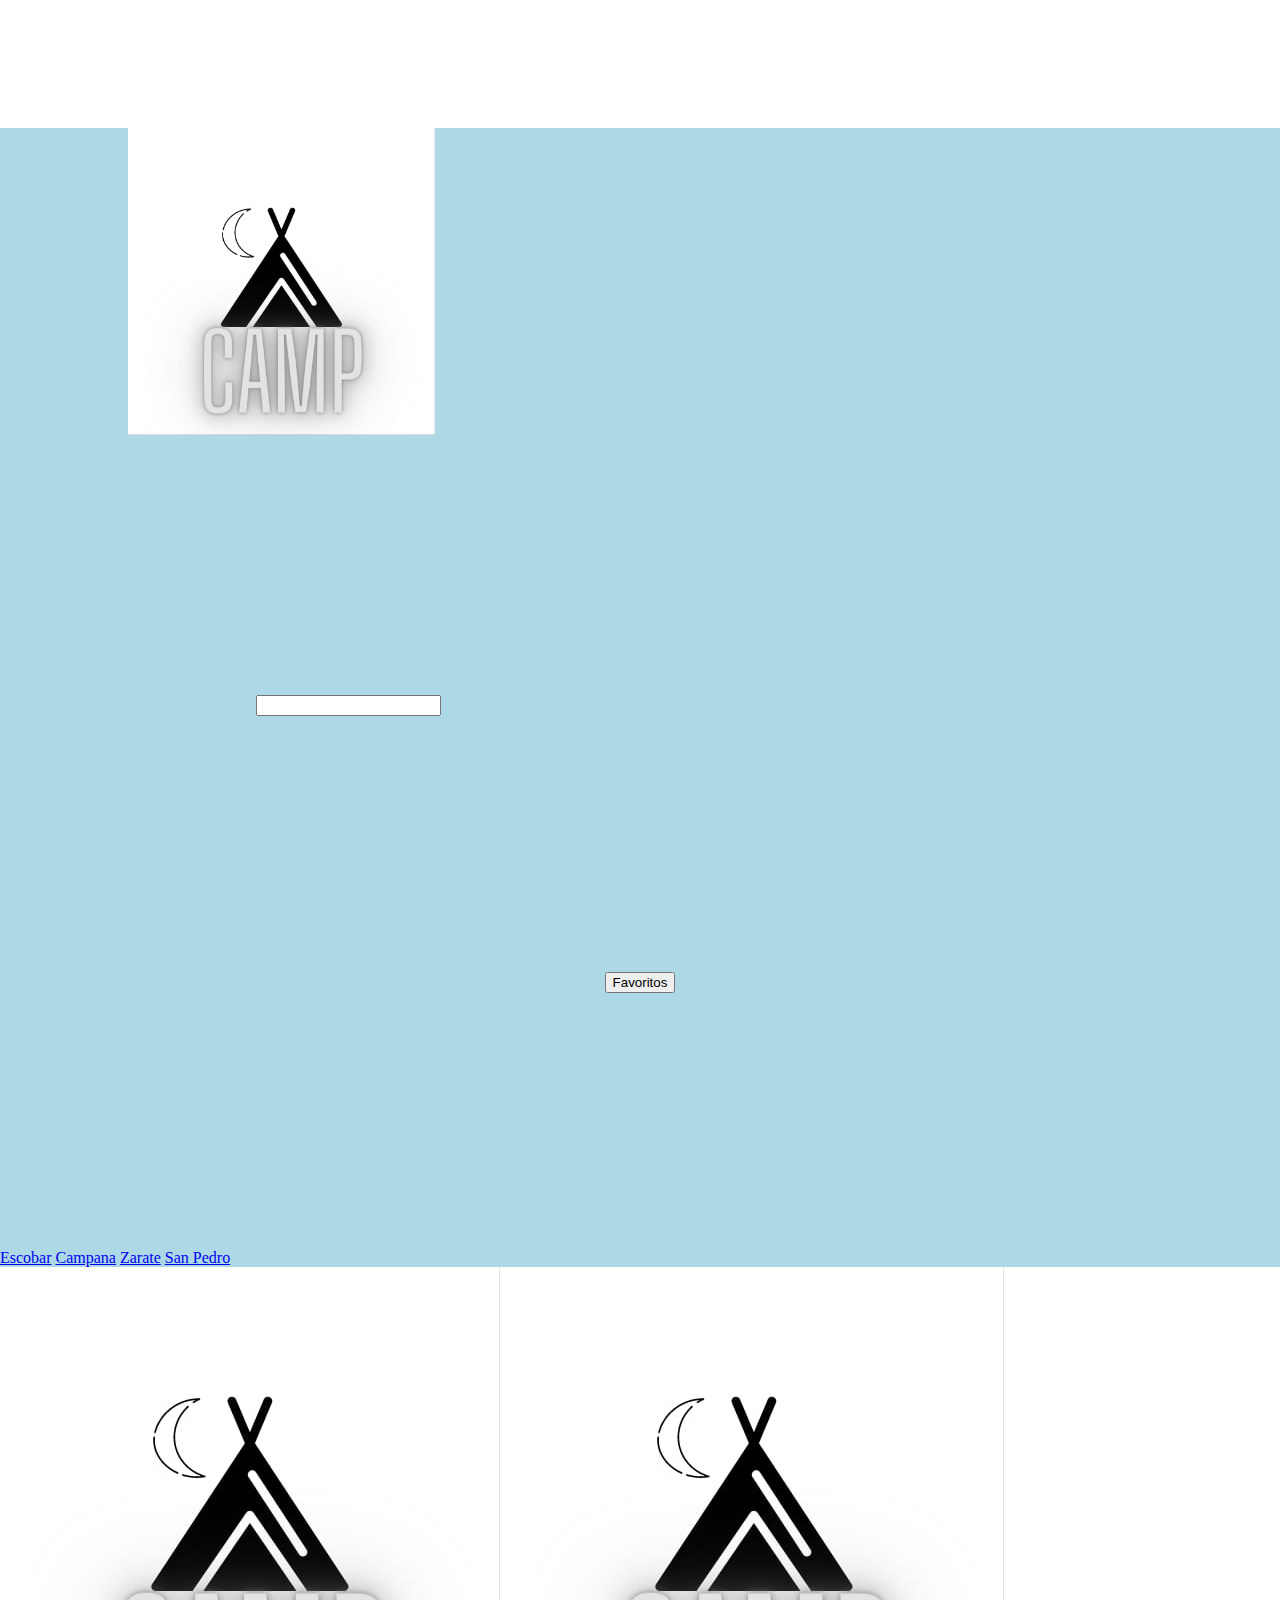
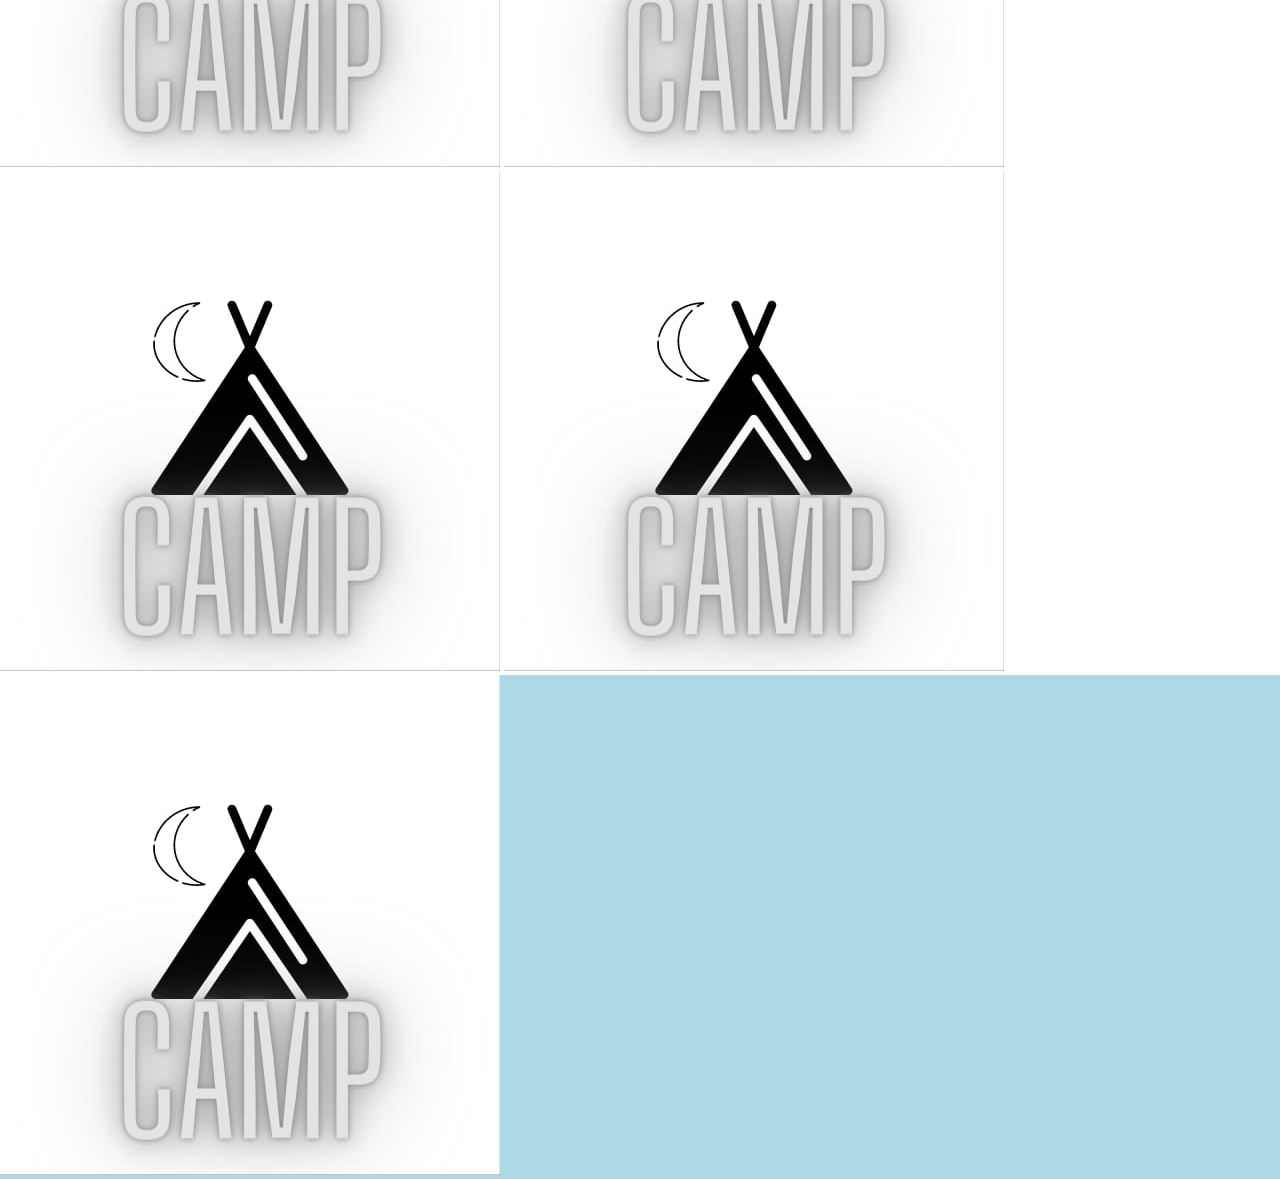
<file: pages/campana.html>
<!DOCTYPE html>
<html lang="es">
<head>
    <meta charset="UTF-8">
    <meta http-equiv="X-UA-Compatible" content="IE=edge">
    <meta name="viewport" content="width=device-width, initial-scale=1.0">
    <title>Campana</title>

    <!-- Estilo Local -->
    <link rel="stylesheet" href="../css/estilo.css">
    <!-- Bootstrap -->
    <link href="https://cdn.jsdelivr.net/npm/bootstrap@5.3.0-alpha1/dist/css/bootstrap.min.css" rel="stylesheet" integrity="sha384-GLhlTQ8iRABdZLl6O3oVMWSktQOp6b7In1Zl3/Jr59b6EGGoI1aFkw7cmDA6j6gD" crossorigin="anonymous">

</head>
<body>
    <!-- Para comenzar -->
    <header class="gridHeader">
        <div class="logo">
            <a href="../index.html"><img src="../img/Logo.jpeg" alt="Acampar" width="30%" height="60%"></a>
        </div>
        
        <div class="buscador">
            <input type="text">
        </div>
        <div class="favoritos">
            <button>Favoritos</button>
        </div>
        <nav class="localidades">
            <a href="escobar.html">Escobar</a>
            <a href="campana.html">Campana</a>
            <a href="zarate.html">Zarate</a>
            <a href="sanpedro.html">San Pedro</a>
        </nav>
    </header>

    <main>
        <div>
            <a href="index.html"><img src="../img/Logo.jpeg" alt="Acampar"></a>
            <a href="index.html"><img src="../img/Logo.jpeg" alt="Acampar"></a>
            <a href="index.html"><img src="../img/Logo.jpeg" alt="Acampar"></a>
            <a href="index.html"><img src="../img/Logo.jpeg" alt="Acampar"></a>
        </div>
    </main>

    <footer class="container-fluid">
        <div>
            <a href="../index.html"><img src="../img/Logo.jpeg" alt="Acampar"></a>
        </div>
    </footer>
    
    <script src="https://cdn.jsdelivr.net/npm/bootstrap@5.3.0-alpha1/dist/js/bootstrap.bundle.min.js" integrity="sha384-w76AqPfDkMBDXo30jS1Sgez6pr3x5MlQ1ZAGC+nuZB+EYdgRZgiwxhTBTkF7CXvN" crossorigin="anonymous"></script>
</body>
</html>
</file>
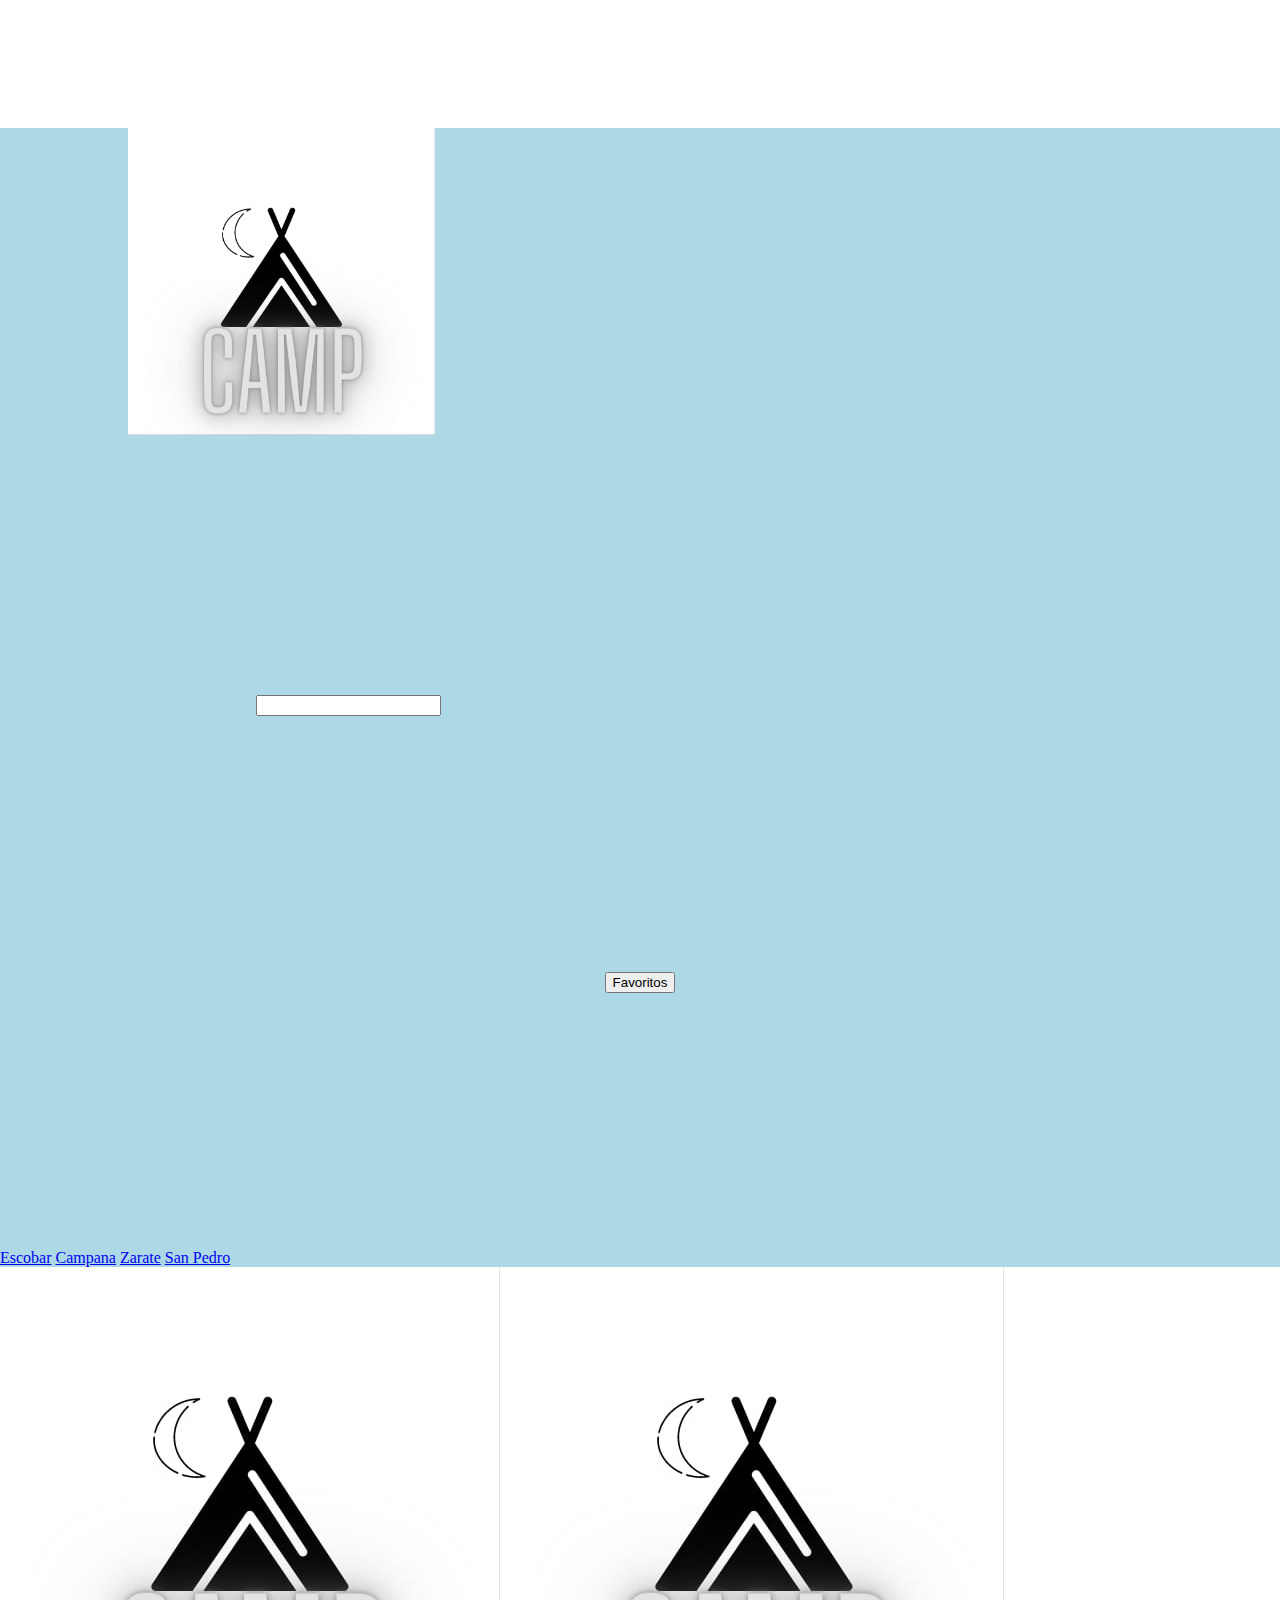
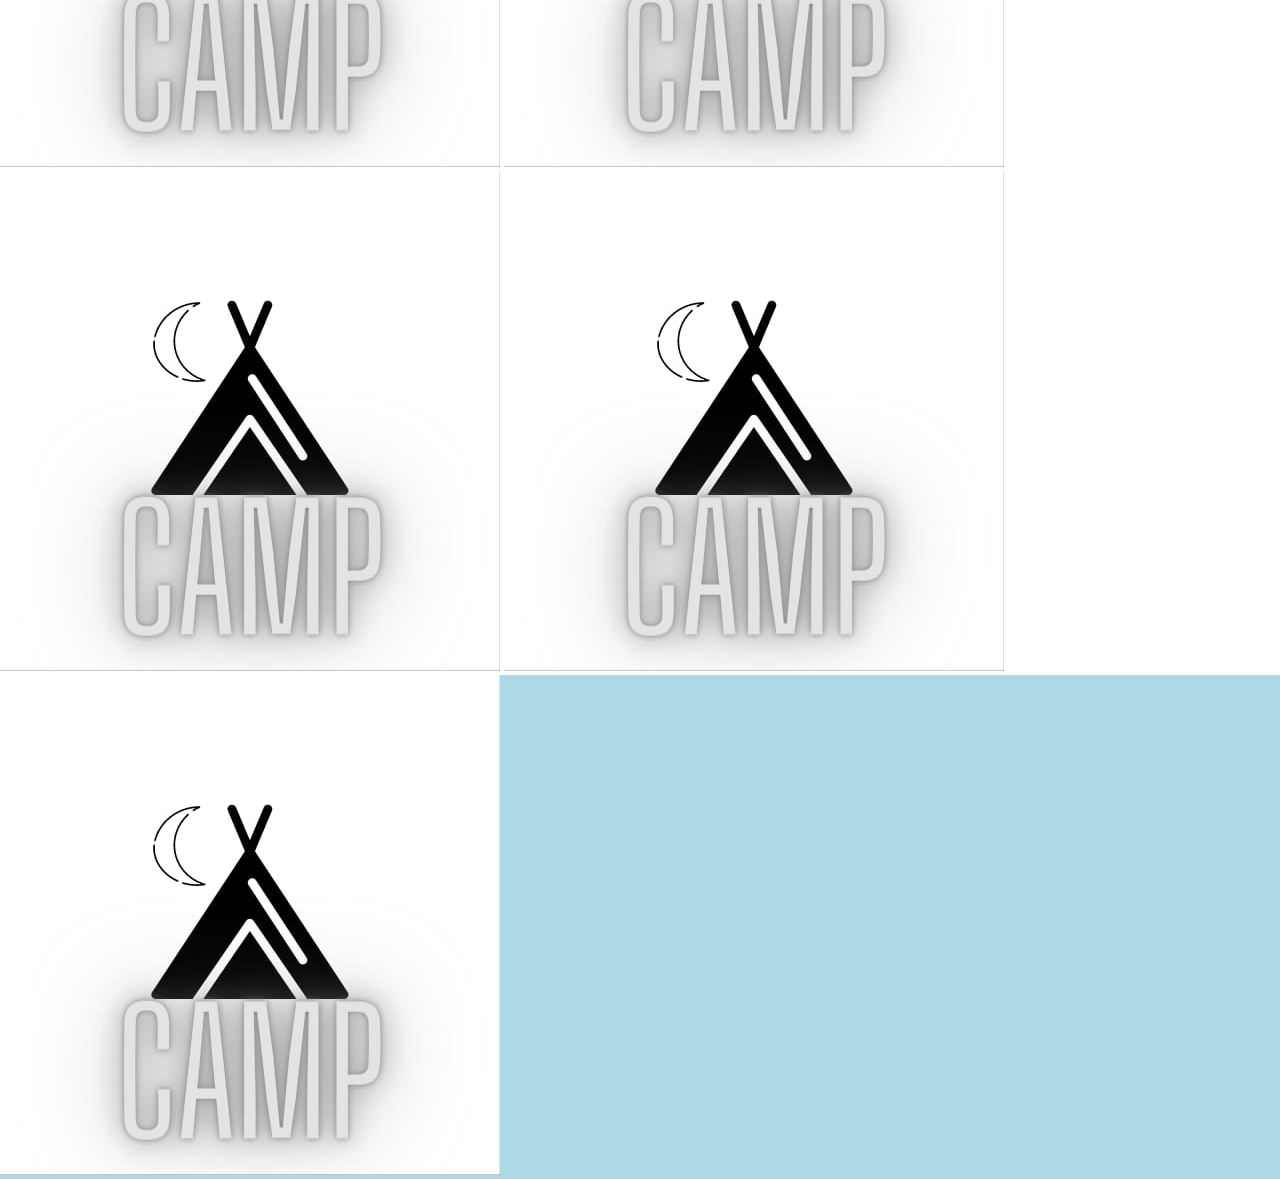
<file: pages/escobar.html>
<!DOCTYPE html>
<html lang="es">
<head>
    <meta charset="UTF-8">
    <meta http-equiv="X-UA-Compatible" content="IE=edge">
    <meta name="viewport" content="width=device-width, initial-scale=1.0">
    <title>Escobar</title>

    <!-- Estilo Local -->
    <link rel="stylesheet" href="../css/estilo.css">
    <!-- Bootstrap -->
    <link href="https://cdn.jsdelivr.net/npm/bootstrap@5.3.0-alpha1/dist/css/bootstrap.min.css" rel="stylesheet" integrity="sha384-GLhlTQ8iRABdZLl6O3oVMWSktQOp6b7In1Zl3/Jr59b6EGGoI1aFkw7cmDA6j6gD" crossorigin="anonymous">

</head>
<body>
    <!-- Para comenzar -->
    <header class="gridHeader">
        <div class="logo">
            <a href="../index.html"><img src="../img/Logo.jpeg" alt="Acampar" width="30%" height="60%"></a>
        </div>
        
        <div class="buscador">
            <input type="text">
        </div>
        <div class="favoritos">
            <button>Favoritos</button>
        </div>
        <nav class="localidades">
            <a href="escobar.html">Escobar</a>
            <a href="campana.html">Campana</a>
            <a href="zarate.html">Zarate</a>
            <a href="sanpedro.html">San Pedro</a>
        </nav>
    </header>

    <main>
        <div>
            <a href="index.html"><img src="../img/Logo.jpeg" alt="Acampar"></a>
            <a href="index.html"><img src="../img/Logo.jpeg" alt="Acampar"></a>
            <a href="index.html"><img src="../img/Logo.jpeg" alt="Acampar"></a>
            <a href="index.html"><img src="../img/Logo.jpeg" alt="Acampar"></a>
        </div>
    </main>

    <footer class="container-fluid">
        <div>
            <a href="../index.html"><img src="../img/Logo.jpeg" alt="Acampar"></a>
        </div>
    </footer>
    
    <script src="https://cdn.jsdelivr.net/npm/bootstrap@5.3.0-alpha1/dist/js/bootstrap.bundle.min.js" integrity="sha384-w76AqPfDkMBDXo30jS1Sgez6pr3x5MlQ1ZAGC+nuZB+EYdgRZgiwxhTBTkF7CXvN" crossorigin="anonymous"></script>
</body>
</html>
</file>
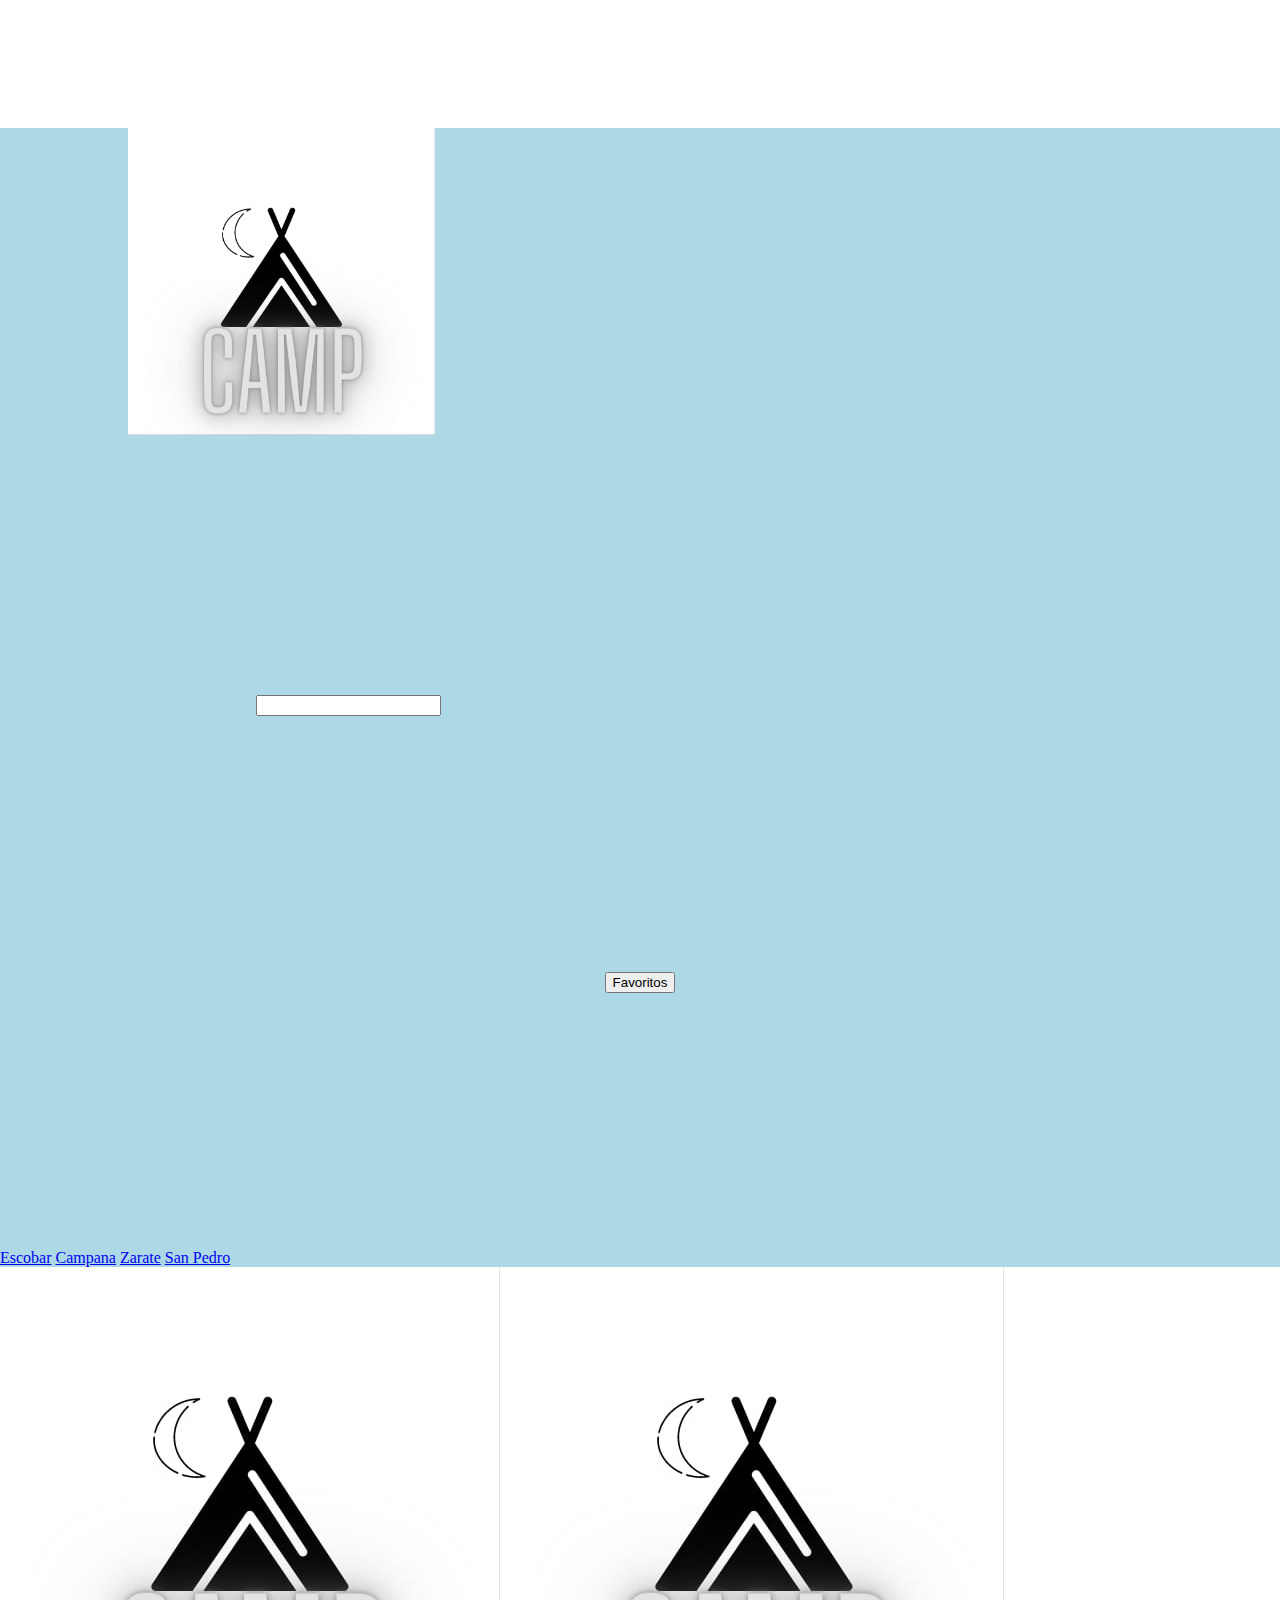
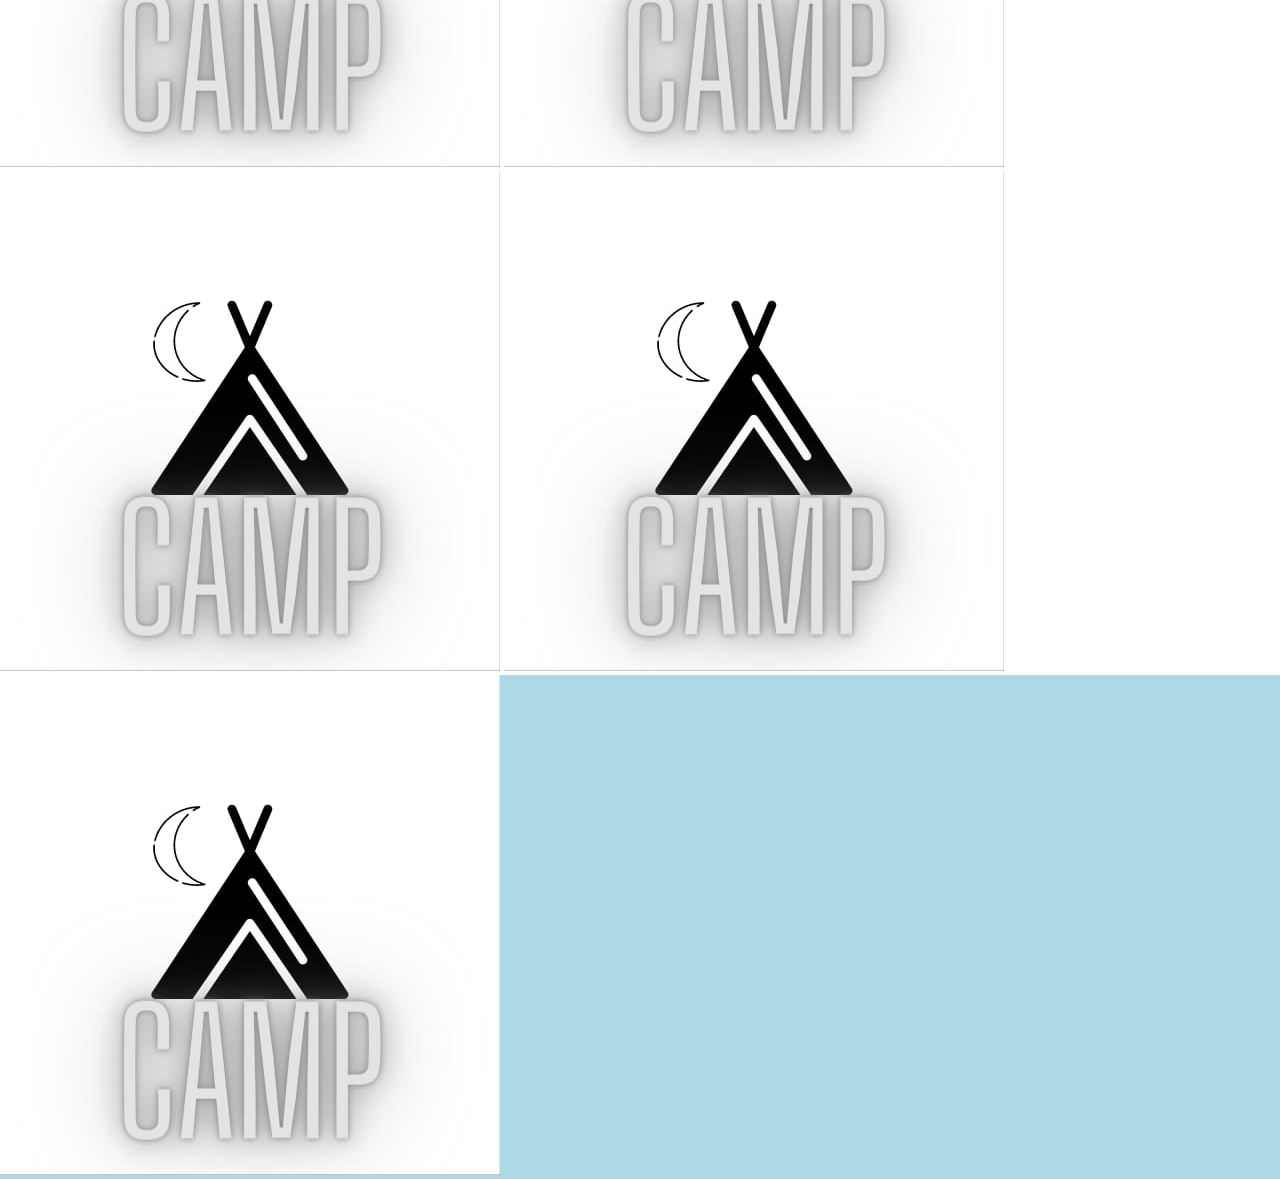
<file: pages/sanpedro.html>
<!DOCTYPE html>
<html lang="es">
<head>
    <meta charset="UTF-8">
    <meta http-equiv="X-UA-Compatible" content="IE=edge">
    <meta name="viewport" content="width=device-width, initial-scale=1.0">
    <title>San Pedro</title>

    <!-- Estilo Local -->
    <link rel="stylesheet" href="../css/estilo.css">
    <!-- Bootstrap -->
    <link href="https://cdn.jsdelivr.net/npm/bootstrap@5.3.0-alpha1/dist/css/bootstrap.min.css" rel="stylesheet" integrity="sha384-GLhlTQ8iRABdZLl6O3oVMWSktQOp6b7In1Zl3/Jr59b6EGGoI1aFkw7cmDA6j6gD" crossorigin="anonymous">

</head>
<body>
    <!-- Para comenzar -->
    <header class="gridHeader">
        <div class="logo">
            <a href="../index.html"><img src="../img/Logo.jpeg" alt="Acampar" width="30%" height="60%"></a>
        </div>
        
        <div class="buscador">
            <input type="text">
        </div>
        <div class="favoritos">
            <button>Favoritos</button>
        </div>
        <nav class="localidades">
            <a href="escobar.html">Escobar</a>
            <a href="campana.html">Campana</a>
            <a href="zarate.html">Zarate</a>
            <a href="sanpedro.html">San Pedro</a>
        </nav>
    </header>

    <main>
        <div>
            <a href="../index.html"><img src="../img/Logo.jpeg" alt="Acampar"></a>
            <a href="../index.html"><img src="../img/Logo.jpeg" alt="Acampar"></a>
            <a href="../index.html"><img src="../img/Logo.jpeg" alt="Acampar"></a>
            <a href="../index.html"><img src="../img/Logo.jpeg" alt="Acampar"></a>
        </div>
    </main>

    <footer class="container-fluid">
        <div>
            <a href="../index.html"><img src="../img/Logo.jpeg" alt="Acampar"></a>
        </div>
    </footer>
    
    <script src="https://cdn.jsdelivr.net/npm/bootstrap@5.3.0-alpha1/dist/js/bootstrap.bundle.min.js" integrity="sha384-w76AqPfDkMBDXo30jS1Sgez6pr3x5MlQ1ZAGC+nuZB+EYdgRZgiwxhTBTkF7CXvN" crossorigin="anonymous"></script>
</body>
</html>
</file>
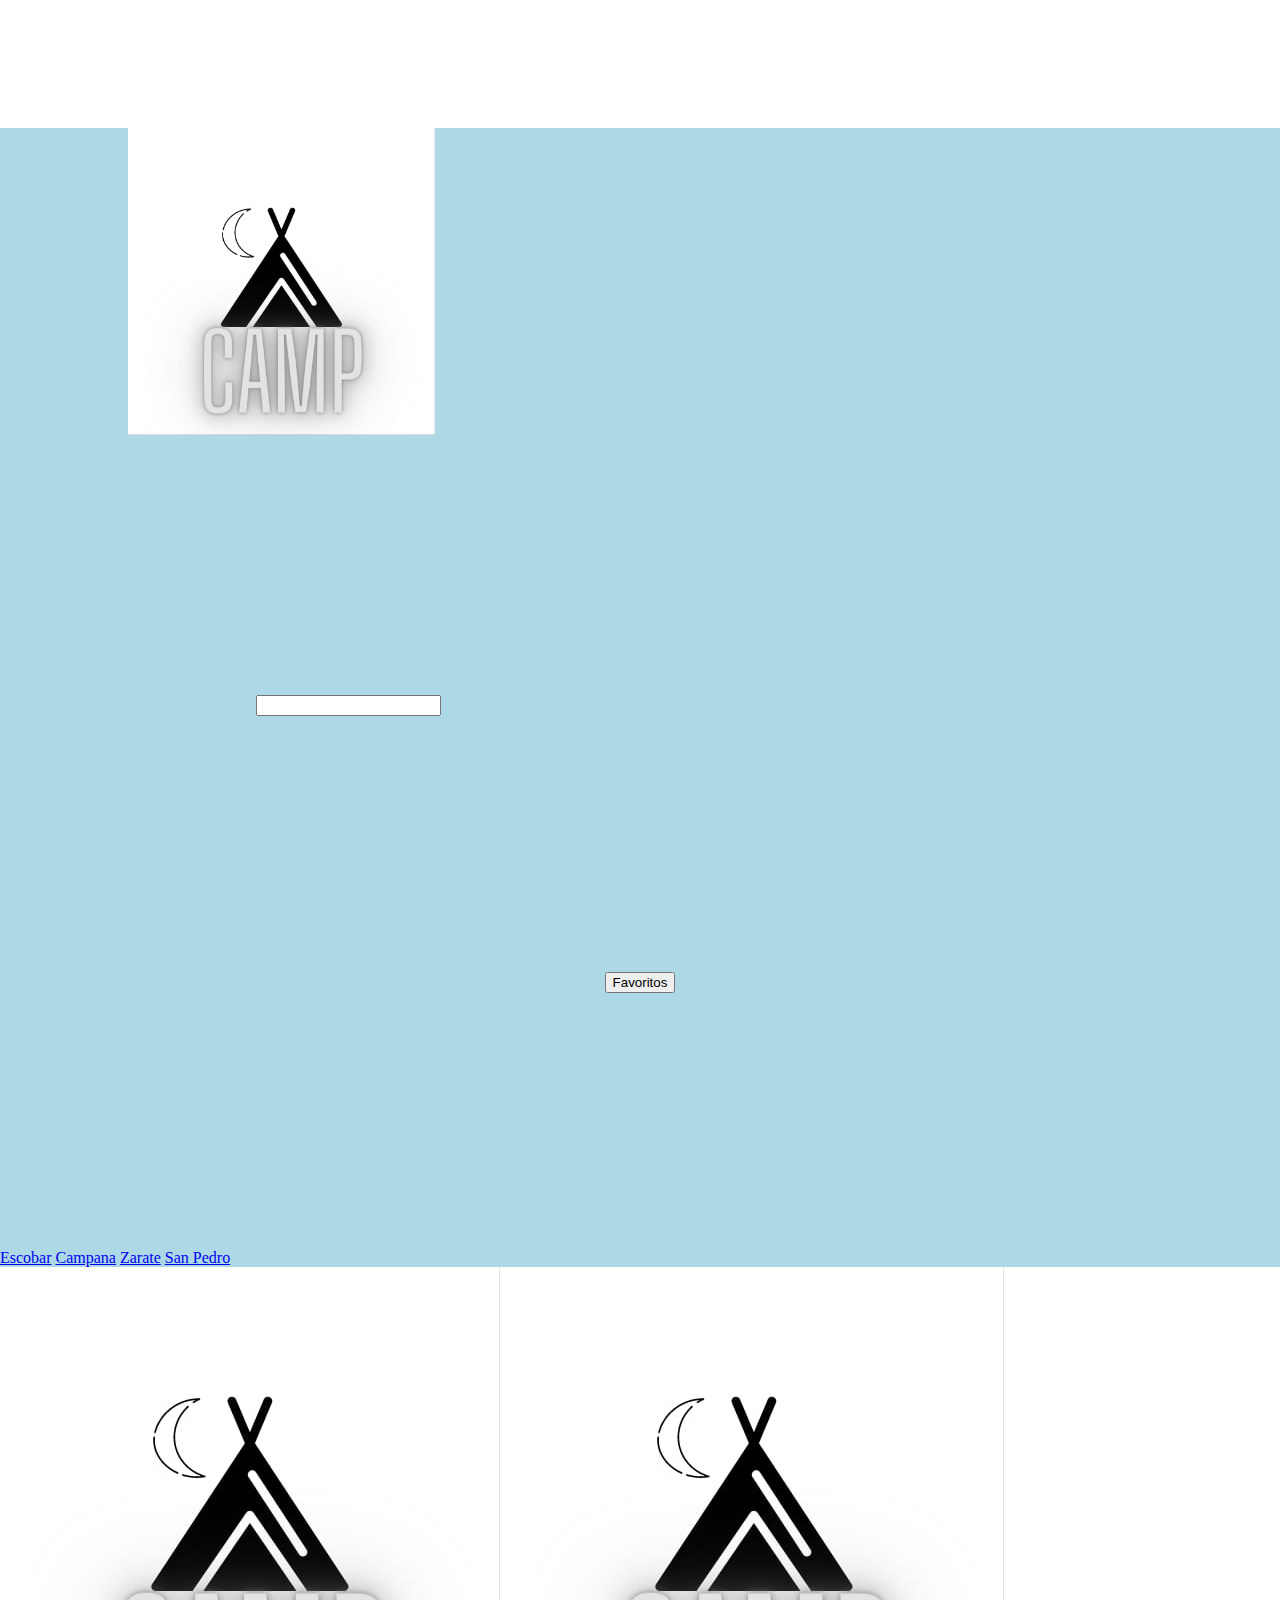
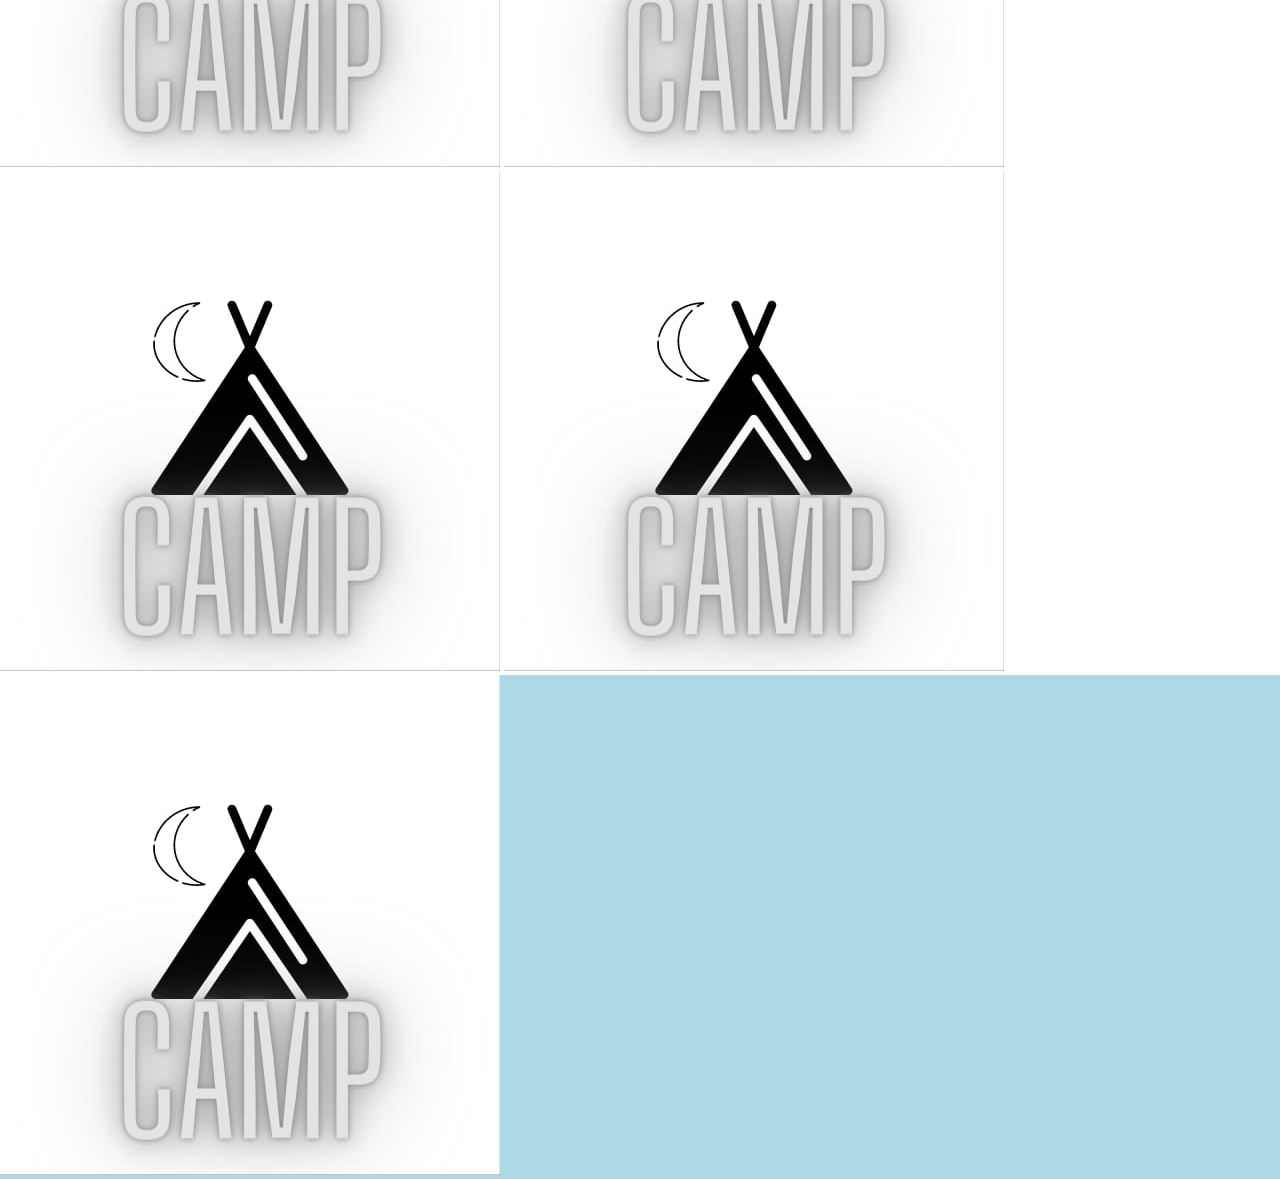
<file: pages/zarate.html>
<!DOCTYPE html>
<html lang="es">
<head>
    <meta charset="UTF-8">
    <meta http-equiv="X-UA-Compatible" content="IE=edge">
    <meta name="viewport" content="width=device-width, initial-scale=1.0">
    <title>Zarate</title>

    <!-- Estilo Local -->
    <link rel="stylesheet" href="../css/estilo.css">
    <!-- Bootstrap -->
    <link href="https://cdn.jsdelivr.net/npm/bootstrap@5.3.0-alpha1/dist/css/bootstrap.min.css" rel="stylesheet" integrity="sha384-GLhlTQ8iRABdZLl6O3oVMWSktQOp6b7In1Zl3/Jr59b6EGGoI1aFkw7cmDA6j6gD" crossorigin="anonymous">

</head>
<body>
    <!-- Para comenzar -->
    <header class="gridHeader">
        <div class="logo">
            <a href="../index.html"><img src="../img/Logo.jpeg" alt="Acampar" width="30%" height="60%"></a>
        </div>
        
        <div class="buscador">
            <input type="text">
        </div>
        <div class="favoritos">
            <button>Favoritos</button>
        </div>
        <nav class="localidades">
            <a href="escobar.html">Escobar</a>
            <a href="campana.html">Campana</a>
            <a href="zarate.html">Zarate</a>
            <a href="sanpedro.html">San Pedro</a>
        </nav>
    </header>

    <main>
        <div>
            <a href="../index.html"><img src="../img/Logo.jpeg" alt="Acampar"></a>
            <a href="../index.html"><img src="../img/Logo.jpeg" alt="Acampar"></a>
            <a href="../index.html"><img src="../img/Logo.jpeg" alt="Acampar"></a>
            <a href="../index.html"><img src="../img/Logo.jpeg" alt="Acampar"></a>
        </div>
    </main>

    <footer class="container-fluid">
        <div>
            <a href="../index.html"><img src="../img/Logo.jpeg" alt="Acampar"></a>
        </div>
    </footer>
    
    <script src="https://cdn.jsdelivr.net/npm/bootstrap@5.3.0-alpha1/dist/js/bootstrap.bundle.min.js" integrity="sha384-w76AqPfDkMBDXo30jS1Sgez6pr3x5MlQ1ZAGC+nuZB+EYdgRZgiwxhTBTkF7CXvN" crossorigin="anonymous"></script>
</body>
</html>
</file>
<file: css/estilo.css>
header {
  background-color: lightblue;
  width: 100%; }

footer {
  background-color: lightblue; }

/* Vista Mobile */
@media screen and (max-width: 768px) {
  .gridHeader {
    display: grid;
    grid-template-columns: 60% 40%;
    grid-template-areas: "logo favoritos" "buscador buscador" "localidades localidades";
    grid-template-rows: 20% 10% 50%; }
  .gridLocalidades {
    display: grid;
    justify-content: center;
    grid-template-columns: 50% 50%;
    grid-template-areas: "localidadEsco localidadCamp" "localidadZara localidadSanp";
    grid-template-rows: 50% 50%;
    margin: 10%; } }

/* Vista Intermedia */
/* Vista Desktop */
.btnLocalidad {
  background-color: #58a18f;
  border: none;
  color: black;
  text-align: center;
  text-decoration: none;
  border-radius: 12px;
  padding: 10%;
  margin: 10%; }

header {
  grid-area: header; }

.logo {
  grid-area: logo;
  margin: 10%; }

.buscador {
  grid-area: buscador;
  margin: 20%; }

.favoritos {
  grid-area: favoritos;
  display: flex;
  justify-self: center;
  margin: 20%; }

.localidades {
  grid-area: localidades; }

.localidadEsco {
  grid-area: localidadEsco; }

.localidadCamp {
  grid-area: localidadCamp; }

.localidadZara {
  grid-area: localidadZara; }

.localidadSanp {
  grid-area: localidadSanp; }

main {
  grid-area: main; }

footer {
  grid-area: footer; }

.webmadewell {
  background-color: white; }

body {
  margin: 0; }

.sample-header {
  position: fixed;
  left: 0;
  top: 0;
  width: 100%;
  background-image: url("http://webmadewell.com/wp-content/uploads/2018/01/img-bg-sample-parallax-header.jpg");
  background-position: center;
  background-size: cover;
  background-repeat: no-repeat; }

.sample-header::before {
  content: "";
  position: absolute;
  top: 0;
  right: 0;
  bottom: 0;
  left: 0;
  background-color: MidnightBlue;
  opacity: 0.3; }

.sample-header-section {
  position: relative;
  padding: 15% 0 10%;
  max-width: 640px;
  margin-left: auto;
  margin-right: auto;
  color: white;
  text-shadow: 1px 1px 4px rgba(0, 0, 0, 0.5);
  font-family: "Montserrat", sans-serif; }

h1 {
  font-weight: 500; }

h2 {
  font-weight: 400; }

.sample-section-wrap {
  position: relative;
  background-color: white; }

.sample-section {
  position: relative;
  max-width: 640px;
  margin-left: auto;
  margin-right: auto;
  padding: 40px; }
</file>
